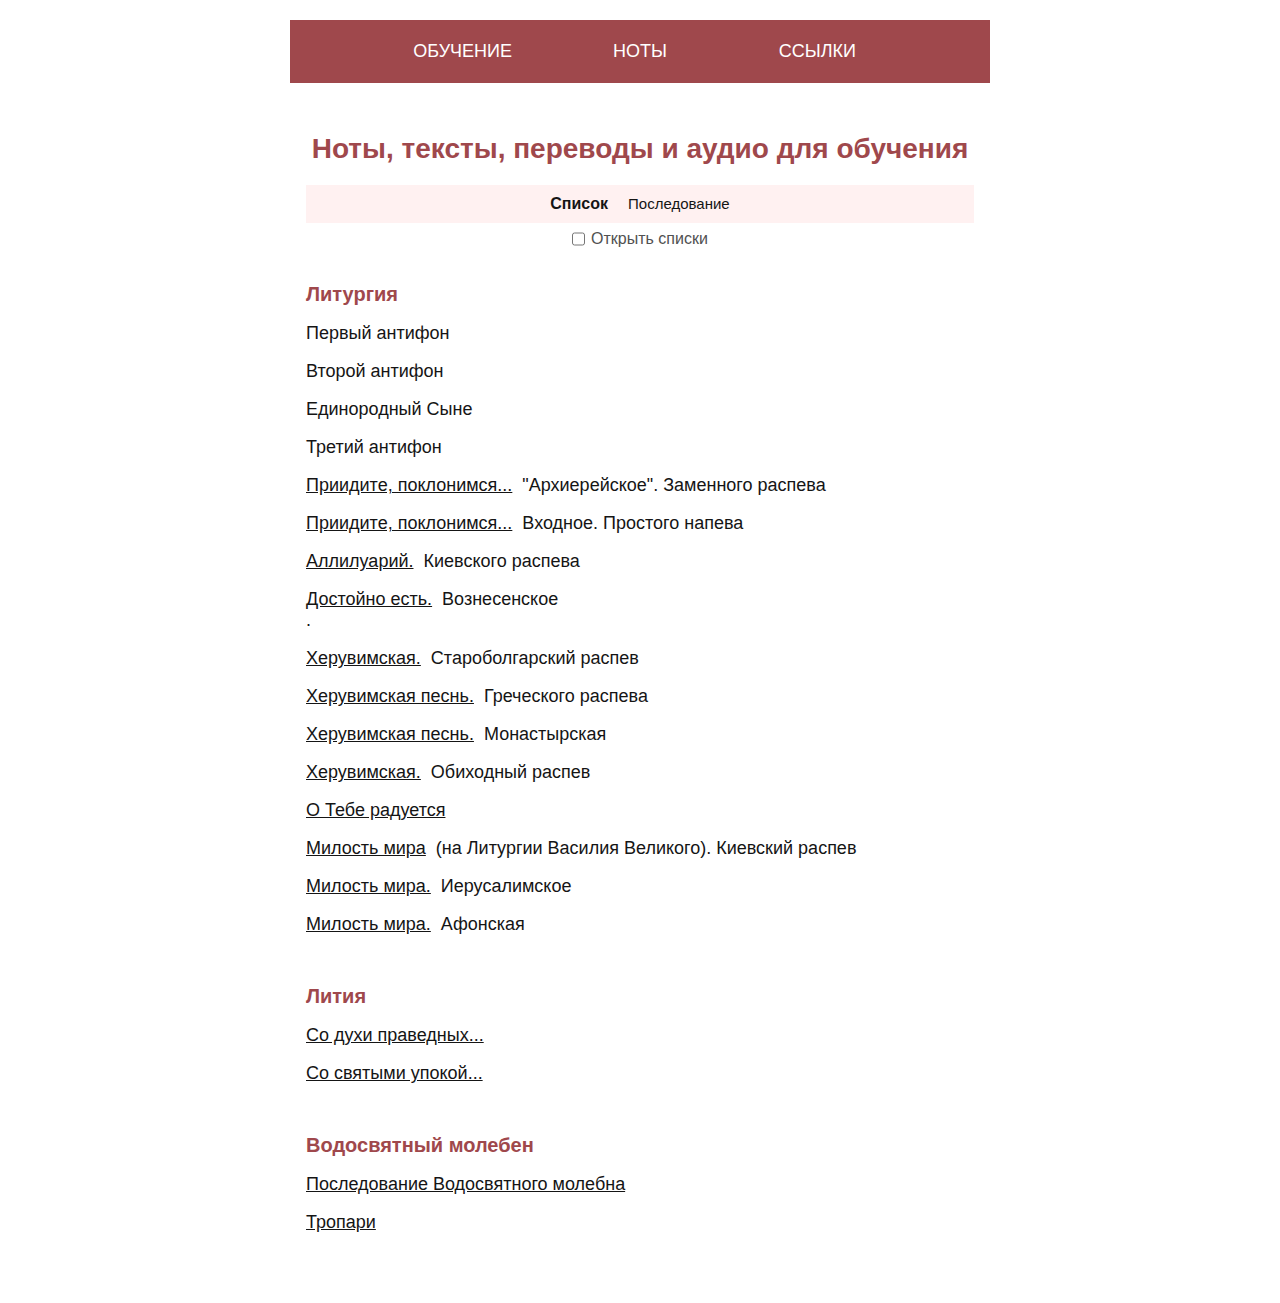
<file: index.html>
<!DOCTYPE html>
<html lang="ru">
<head>
    <meta charset="UTF-8">
    <meta http-equiv="X-UA-Compatible" content="IE=edge">
    <meta name="viewport" content="width=device-width, initial-scale=1.0">
    <meta name="mobile-web-app-capable" content="yes">
    <meta name="apple-mobile-web-app-capable" content="yes">    
    <meta name="apple-touch-fullscreen" content="yes" />  
    <link rel="stylesheet" href="css/main.css">
    <title>Сайт об основах Православного вероучения</title>
</head>
<body>
    <div class="wrapper">
        <header class="header">
            <nav class="menu header__menu">
                <ul class="menu__list">
                    <li class="menu__item">
                        <a href="#" class="menu__link">Обучение</a>
                    </li>
                    <li class="menu__item">
                        <a href="./index.html" class="menu__link">Ноты</a>
                    </li>
                    <li class="menu__item">
                        <a href="./links.html" class="menu__link">Ссылки</a>
                    </li>
                </ul>
            </nav>
        </header>
        
        <div class="content">
            <h1 class="title">Ноты, тексты, переводы и аудио для обучения</h1>

            <nav class="view">
                <button class="view__button view__button-list view__button--active">Список</button>
                <button class="view__button view__button-posled">Последование</button>
            </nav>

            <div class="open-lists">
                <input type="checkbox" name="open" id="open"> <label for="open" class="open-for">Открыть списки</label>
            </div>
            
            <div class="notes">
                <h2 class="notes__title">Литургия <div class="posled-open">оглашенных</div></h2>
                <ul class="notes__list">
                    <li class="notes__item posled-open">Начинательные возгласы диакона и священника.</li>
                    <li class="notes__item posled-open">Великая ектения.</li>
                    <li class="notes__item notes__item--hor">
                        <details>
                            <summary>Первый антифон</summary>
                            <ul class="cont-links">
                                <li><a href="./page.html" class="notes__link">Первый изобразительный антифон.</a> Архимандрит Матфей (Мормыль)</li>
                                <li><a href="#" class="notes__link">Антифон 1. Глас 1</a></li>
                            </ul>
                        </details>
                    </li>
                    <li class="notes__item notes__item--hor">
                        <details>
                            <summary>Второй антифон</summary>
                            <ul class="cont-links">
                                <li><a href="#" class="notes__link">Второй изобразительный антифон</a> Архимандрит Матфей (Мормыль)</li>
                                <li><a href="#" class="notes__link">Антифон 2. Глас 1</a></li>
                            </ul>
                        </details>
                    </li>
                    <li class="notes__item notes__item--hor">
                        <details>
                            <summary>Единородный Сыне</summary>
                            <ul class="cont-links">
                                <li><a href="#" class="notes__link">Единородный Сыне.</a> Обиходное</li>
                            </ul>
                        </details>
                    </li>
                    <li class="notes__item posled-open">Малая ектения.</li>
                    <li class="notes__item notes__item--hor">
                        <details>
                            <summary>Третий антифон</summary>
                            <ul class="cont-links">
                                <li><a href="./page.html" class="notes__link">Антифон 3.</a> Московского напева</li>
                            </ul>
                        </details>
                    </li>
                    <li class="notes__item posled-open">Великая ектения.</li>
                    <li class="notes__item">
                        <a href="#" class="notes__link">Приидите, поклонимся...</a> "Архиерейское". Заменного распева
                    </li>
                    <li class="notes__item">
                        <a href="#" class="notes__link">Приидите, поклонимся...</a> Входное. Простого напева
                    </li>
                    <li class="notes__item">
                        <a href="#" class="notes__link">Аллилуарий.</a> Киевского распева
                    </li>
                    <li class="notes__item">
                        <a href="#" class="notes__link">Достойно есть.</a> Вознесенское
                    </li>
                    .
                    <li class="notes__item">
                        <a href="#" class="notes__link">Херувимская.</a> Староболгарский распев
                    </li>
                    <li class="notes__item">
                        <a href="#" class="notes__link">Херувимская песнь.</a> Греческого распева
                    </li>
                    <li class="notes__item">
                        <a href="#" class="notes__link">Херувимская песнь.</a> Монастырская
                    </li>
                    <li class="notes__item">
                        <a href="#" class="notes__link">Херувимская.</a> Обиходный распев
                    </li>
                    <li class="notes__item">
                        <a href="#" class="notes__link">О Тебе радуется</a>
                    </li>
                    <li class="notes__item">
                        <a href="#" class="notes__link">Милость мира</a> (на Литургии Василия Великого). Киевский распев
                    </li>
                    <li class="notes__item">
                        <a href="#" class="notes__link">Милость мира.</a> Иерусалимское
                    </li>
                    <li class="notes__item">
                        <a href="#" class="notes__link">Милость мира.</a> Афонская
                    </li>
                </ul>
            </div>

            <div class="notes">
                <h2 class="notes__title">Лития</h2>
                <ul class="list">
                    <li class="notes__item">
                        <a href="#" class="notes__link">Со духи праведных...</a>
                    </li>
                    <li class="notes__item">
                        <a href="#" class="notes__link">Со святыми упокой...</a>
                    </li>
                </ul>
            </div>
            <div class="notes">
                <h2 class="notes__title">Водосвятный молебен</h2>
                <ul class="list">
                    <li class="notes__item">
                        <a href="#" class="notes__link">Последование Водосвятного молебна</a>
                    </li>
                    <li class="notes__item">
                        <a href="#" class="notes__link">Тропари</a>
                    </li>
                </ul>
            </div>
        </div>
    </div>

    <script src="./jquery-3.6.3.min.js"></script>
    <script src="./main.js"></script>
</body>
</html>
</file>
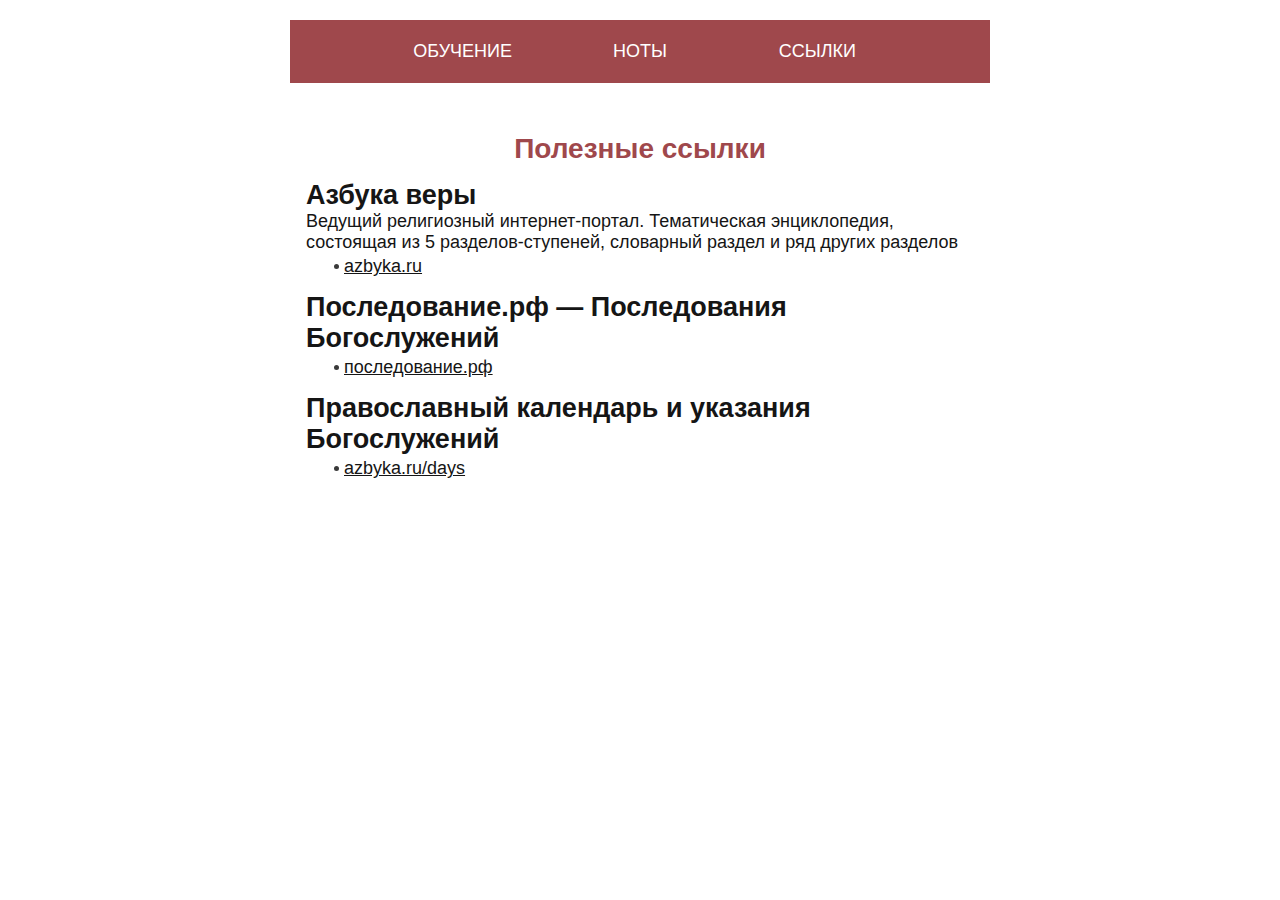
<file: links.html>
<!DOCTYPE html>
<html lang="ru">
<head>
    <meta charset="UTF-8">
    <meta http-equiv="X-UA-Compatible" content="IE=edge">
    <meta name="viewport" content="width=device-width, initial-scale=1.0">
    <link rel="stylesheet" href="css/main.css">
    <title>Сайт об основах Православного вероучения</title>
</head>
<body>
    <div class="wrapper">
        <header class="header">
            <nav class="menu header__menu">
                <ul class="menu__list">
                    <li class="menu__item">
                        <a href="#" class="menu__link">Обучение</a>
                    </li>
                    <li class="menu__item">
                        <a href="./index.html" class="menu__link">Ноты</a>
                    </li>
                    <li class="menu__item">
                        <a href="./links.html" class="menu__link">Ссылки</a>
                    </li>
                </ul>
            </nav>
        </header>
        <div class="content">
            <h1 class="title">Полезные ссылки</h1>

            <div class="links">
                <ul class="links__list">
                    <li class="links__item"><a href="https://azbyka.ru/"><h2 class="links__title">Азбука веры</h2></a>
                        <p>Ведущий религиозный интернет-портал. Тематическая энциклопедия, состоящая из 5 разделов-ступеней, словарный раздел и ряд других разделов</p>
                        <a href="https://azbyka.ru/" class="links__link">azbyka.ru</a>
                    </li>
                    <li class="links__item"><a href="https://последование.рф/"><h2 class="links__title">Последование.рф — Последования Богослужений</h2></a>
                        <a href="https://последование.рф/" class="links__link">последование.рф</a>
                    </li>
                    <li class="links__item"><a href="https://azbyka.ru/days/"><h2 class="links__title">Православный календарь и указания Богослужений</h2></a>
                        <a href="https://azbyka.ru/days/" class="links__link">azbyka.ru/days</a>
                    </li>
                </ul>
            </div>
        </div>

    <script src="./jquery-3.6.3.min.js"></script>
    <script src="./main.js"></script>
</body>
</html>
</file>
<file: css/main.css>
@charset "UTF-8";
* {
  -webkit-box-sizing: border-box;
          box-sizing: border-box;
  margin: 0;
  padding: 0;
}

html {
  font-size: 18px;
  height: 100%;
}

body {
  font-family: "calibri", sans-serif;
  height: 100%;
  font-weight: 300;
  color: #151515;
  position: relative;
}

h1, h2, h3, h4, h5, h6 {
  margin: 0;
}

button {
  cursor: pointer;
  border: none;
}

ul {
  list-style: none;
}

a {
  color: inherit;
}

.wrapper {
  height: 100%;
  width: 100%;
  position: relative;
}

.maincontent {
  height: 100vh;
  -webkit-transition: -webkit-transform 0.7s;
  transition: -webkit-transform 0.7s;
  transition: transform 0.7s;
  transition: transform 0.7s, -webkit-transform 0.7s;
  will-change: transform;
}

::marker {
  color: #5b5959;
}

summary {
  outline: none;
}

.wrapper {
  max-width: 700px;
  margin: 0 auto;
}
.wrapper--none {
  display: none;
}

.wrapper-img {
  position: absolute;
  display: none;
  padding-top: 76px;
  left: 0;
  right: 0;
}
.wrapper-img--on {
  display: -webkit-box;
  display: -ms-flexbox;
  display: flex;
}
.wrapper-img .back {
  width: 100%;
  text-align: center;
  background: #9f484c;
  padding: 20px 20px 20px 40px;
  display: none;
  position: fixed;
  top: 0;
  left: 0;
  color: #fff;
  font-size: 16px;
  opacity: 0.87;
}
@media (orientation: landscape) {
  .wrapper-img .back {
    width: auto;
    padding: 20px 20px 20px 40px;
    border-radius: 0 0 20px 0;
    margin-left: -20px;
  }
}
.wrapper-img .back--on {
  display: inline-block;
}

.header {
  display: -webkit-box;
  display: -ms-flexbox;
  display: flex;
  -webkit-box-align: center;
      -ms-flex-align: center;
          align-items: center;
  width: 100%;
  color: #fff;
  padding-top: 20px;
  font-size: 18px;
  line-height: 130%;
  font-weight: 500;
}
@media screen and (max-width: 480px) {
  .header {
    padding-top: 0;
  }
}

.menu {
  margin: 0 auto;
  display: -webkit-box;
  display: -ms-flexbox;
  display: flex;
  -webkit-box-align: center;
      -ms-flex-align: center;
          align-items: center;
  background: #9f484c;
  font-size: 18px;
  padding: 20px 12%;
  width: 100%;
  text-align: center;
}
@media screen and (max-width: 480px) {
  .menu {
    padding: 20px 16px;
  }
}
.menu__list {
  width: 100%;
  display: -webkit-box;
  display: -ms-flexbox;
  display: flex;
  -webkit-box-pack: space-evenly;
      -ms-flex-pack: space-evenly;
          justify-content: space-evenly;
}
@media screen and (max-width: 480px) {
  .menu__list {
    -ms-flex-pack: distribute;
        justify-content: space-around;
  }
}
.menu__item {
  padding: 0 10px;
  -webkit-box-flex: 1;
      -ms-flex: 1;
          flex: 1;
}
@media screen and (max-width: 480px) {
  .menu__item {
    -webkit-box-flex: 1;
        -ms-flex: auto;
            flex: auto;
  }
}
.menu__link {
  text-decoration: none;
  text-transform: uppercase;
}

.content {
  width: 100%;
  padding: 50px 16px;
}
@media screen and (max-width: 480px) {
  .content {
    padding: 40px 16px;
  }
}

.title {
  text-align: center;
  font-size: 28px;
  color: #9f484c;
}
.title--p {
  font-size: 18px;
  display: block;
}

.page-content .title {
  color: #151515;
}

.notes {
  display: block;
  padding-bottom: 20px;
}
.notes__title {
  padding-top: 30px;
  font-size: 20px;
  color: #9f484c;
}
@media screen and (max-width: 480px) {
  .notes__title {
    padding-top: 30px;
  }
}
.notes__title :first-child {
  padding-top: 20px;
}
.notes__list {
  display: -webkit-box;
  display: -ms-flexbox;
  display: flex;
  -webkit-box-orient: vertical;
  -webkit-box-direction: normal;
      -ms-flex-direction: column;
          flex-direction: column;
}
.notes__item {
  margin-top: 17px;
  color: #151515;
}
.notes summary {
  list-style: none;
  cursor: pointer;
  display: inline-block;
}
.notes details summary::-webkit-details-marker { /* нестандартный псевдоэлемент Google Chrome */
  display: none;
}
.notes .cont-links {
  display: -webkit-box;
  display: -ms-flexbox;
  display: flex;
  -webkit-box-orient: vertical;
  -webkit-box-direction: normal;
      -ms-flex-direction: column;
          flex-direction: column;
  background: #fffbfb;
  list-style: initial;
  padding: 12px 33px 16px 33px;
}
.notes .cont-links li {
  margin-top: 17px;
}
.notes .cont-links li:first-child {
  margin-top: 3px;
}
.notes__link {
  margin-right: 5px;
}

.posled-open {
  display: none;
}
.posled-open--active {
  display: inline;
}

.text {
  padding: 20px 0;
}
.text__title {
  font-size: 20px;
  margin-bottom: 5px;
}

.note-img {
  display: -webkit-box;
  display: -ms-flexbox;
  display: flex;
  -webkit-box-pack: center;
      -ms-flex-pack: center;
          justify-content: center;
  width: 100%;
}
.note-img__img {
  max-width: 100%;
}

.wrapper-img .note-img {
  display: -webkit-box;
  display: -ms-flexbox;
  display: flex;
  -webkit-box-orient: vertical;
  -webkit-box-direction: normal;
      -ms-flex-direction: column;
          flex-direction: column;
}
.wrapper-img .note-img .note__item {
  border-bottom: 4px solid #8d8b8b;
}

.read {
  width: 100%;
  text-align: center;
  background: #c7c7c7;
  padding: 20px;
  color: #151515;
  font-size: 16px;
}

.view {
  display: -webkit-box;
  display: -ms-flexbox;
  display: flex;
  margin-top: 20px;
  -webkit-box-pack: center;
      -ms-flex-pack: center;
          justify-content: center;
  background: #fff1f1;
}
@media screen and (max-width: 480px) {
  .view {
    margin-top: 30px;
  }
}

button.view__button {
  padding: 0 10px;
  background: inherit;
  font-size: 15px;
  color: #151515;
  line-height: 38px;
}
button.view__button:last-child {
  border-left: none;
}
button.view__button--active {
  font-weight: 700;
  font-size: 16px;
}

.overlay {
  display: block;
  position: absolute;
  top: 0;
  left: 0;
  width: 100%;
  height: 100%;
  z-index: 100;
}

/* Класс .overlay_hidden необходим для того, чтобы
   скрыть div-контейнер с Flash-апплетом. */
.overlay_hidden {
  display: none;
}

/* Класс для отображения ошибки при блокировке Flash-апплета. */
.overlay_error {
  background: #ffcccc;
  color: #ff0000;
}

.links__item {
  display: -webkit-box;
  display: -ms-flexbox;
  display: flex;
  -webkit-box-orient: vertical;
  -webkit-box-direction: normal;
      -ms-flex-direction: column;
          flex-direction: column;
  margin-top: 15px;
  list-style: none;
}
.links__item a {
  text-decoration: none;
}
.links .links__link {
  font-weight: 300;
  margin-left: 28px;
  margin-top: 3px;
  padding: 2 0;
  display: -webkit-box;
  display: -ms-flexbox;
  display: flex;
  -webkit-box-align: center;
      -ms-flex-align: center;
          align-items: center;
  width: -webkit-max-content;
  width: -moz-max-content;
  width: max-content;
  text-decoration: underline;
}
.links .links__link::before {
  content: "";
  width: 5px;
  height: 5px;
  margin-right: 5px;
  background: #3a3a3a;
  display: inline-block;
  border-radius: 50px;
}

.wrapper--none {
  display: none;
}

.open-lists {
  margin: 0 auto;
  text-align: center;
  margin-top: 2px;
  font-size: 16px;
  color: #515151;
  font-weight: 400;
  display: -webkit-box;
  display: -ms-flexbox;
  display: flex;
  -webkit-box-pack: center;
      -ms-flex-pack: center;
          justify-content: center;
  padding: 5px;
}

.open-for {
  -webkit-user-select: none;
     -moz-user-select: none;
      -ms-user-select: none;
          user-select: none;
  cursor: pointer;
}

input#open {
  margin-right: 6px;
  cursor: pointer;
}
</file>
